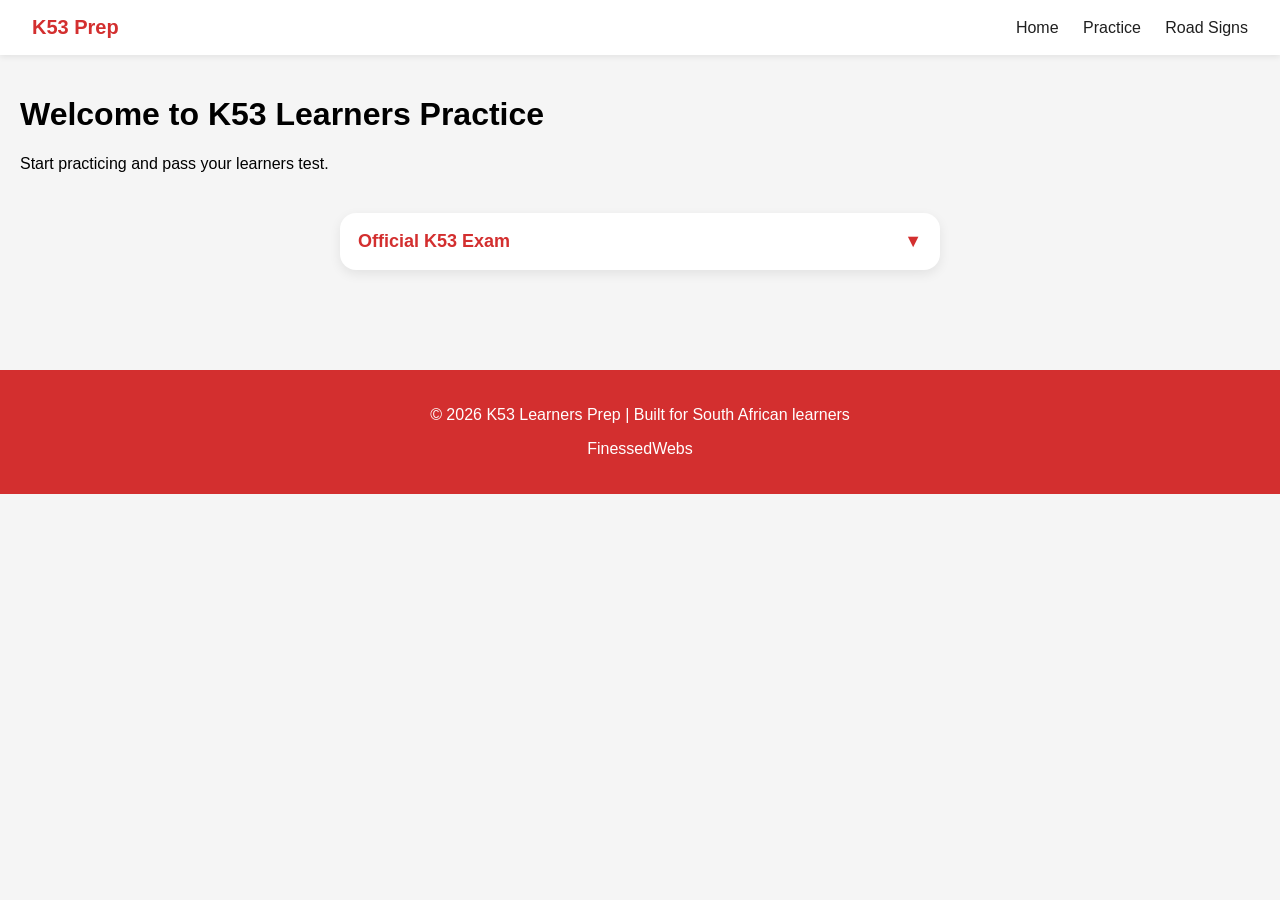
<file: index.html>
<!DOCTYPE html>
<html lang="en">
<head>
    <!-- <base href="/FinessedWebs-K53-Learners-Prep/"> -->
    <meta charset="UTF-8">
    <meta name="viewport" content="width=device-width, initial-scale=1.0">
    <title>FinessedWebs K53 Learners Prep</title>
    <link rel="stylesheet" href="css/styles.css">
</head>
<body>

    <!-- NAV -->
    <div id="nav"></div>

    <main style="padding: 20px;">
        <h1>Welcome to K53 Learners Practice</h1>
        <p>Start practicing and pass your learners test.</p>

        <div class="exam-container">

            <div class="exam-card">

                <!-- Header -->
                <div class="exam-header" onclick="toggleMain()">
                    <span>Official K53 Exam</span>
                    <span id="main-arrow">▼</span>
                </div>

                <!-- Vehicle Options -->
                <div id="vehicle-section" class="exam-content">

                    <div class="vehicle-card">
                        <button class="vehicle-btn" onclick="toggleVehicle('light')">
                            Light Vehicle
                        </button>
                        <div id="light" class="vehicle-content"></div>
                    </div>

                    <div class="vehicle-card">
                        <button class="vehicle-btn" onclick="toggleVehicle('heavy')">
                            Heavy Vehicle
                        </button>
                        <div id="heavy" class="vehicle-content"></div>
                    </div>

                    <div class="vehicle-card">
                        <button class="vehicle-btn" onclick="toggleVehicle('motorcycle')">
                            Motorcycle
                        </button>
                        <div id="motorcycle" class="vehicle-content"></div>
                    </div>

                </div>

            </div>
        </div>
    </main>

    <!-- FOOTER -->
    <div id="footer"></div>
    

    <script src="js/layout.js"></script>
</body>
</html>
</file>
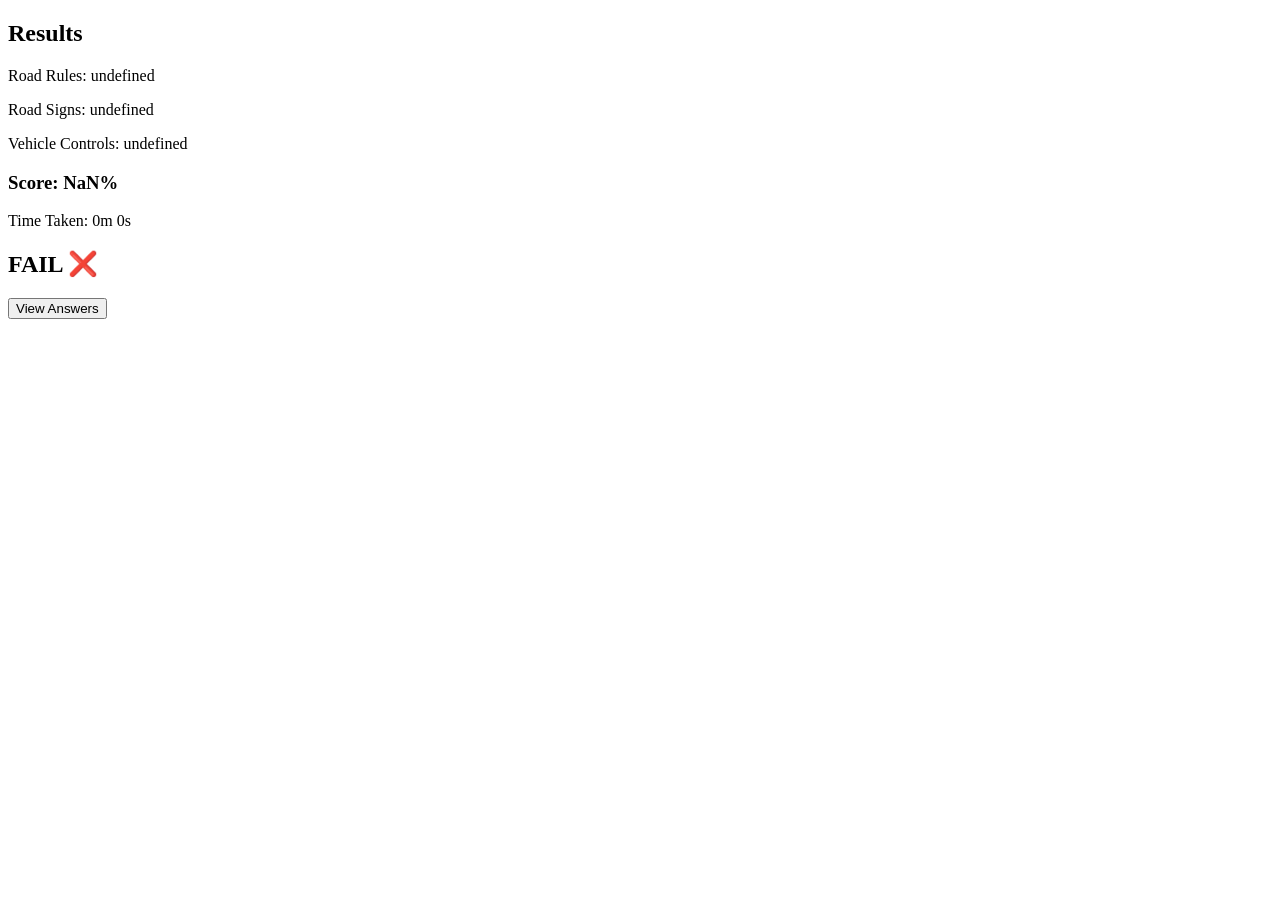
<file: results.html>
<!DOCTYPE html>
<html>
<head>
    <title>Results</title>
</head>
<body>

<h2>Results</h2>

<div id="results"></div>

<button onclick="viewAnswers()">View Answers</button>

<script>
function viewAnswers() {
    window.location.href = "review.html";
}
</script>

<script>
const score = JSON.parse(localStorage.getItem("results")) || {};
const timeTaken = localStorage.getItem("timeTaken") || 0;

const total =
    score.roadRules + score.roadSigns + score.vehicleControls;

const percentage = Math.round((total / 68) * 100);

const pass =
    score.roadRules >= 22 &&
    score.roadSigns >= 23 &&
    score.vehicleControls >= 6;

const minutes = Math.floor(timeTaken / 60);
const seconds = timeTaken % 60;

document.getElementById("results").innerHTML = `
    <p>Road Rules: ${score.roadRules}</p>
    <p>Road Signs: ${score.roadSigns}</p>
    <p>Vehicle Controls: ${score.vehicleControls}</p>

    <h3>Score: ${percentage}%</h3>
    <p>Time Taken: ${minutes}m ${seconds}s</p>

    <h2>${pass ? "PASS ✅" : "FAIL ❌"}</h2>
`;
</script>
</script>

</body>
</html>
</file>
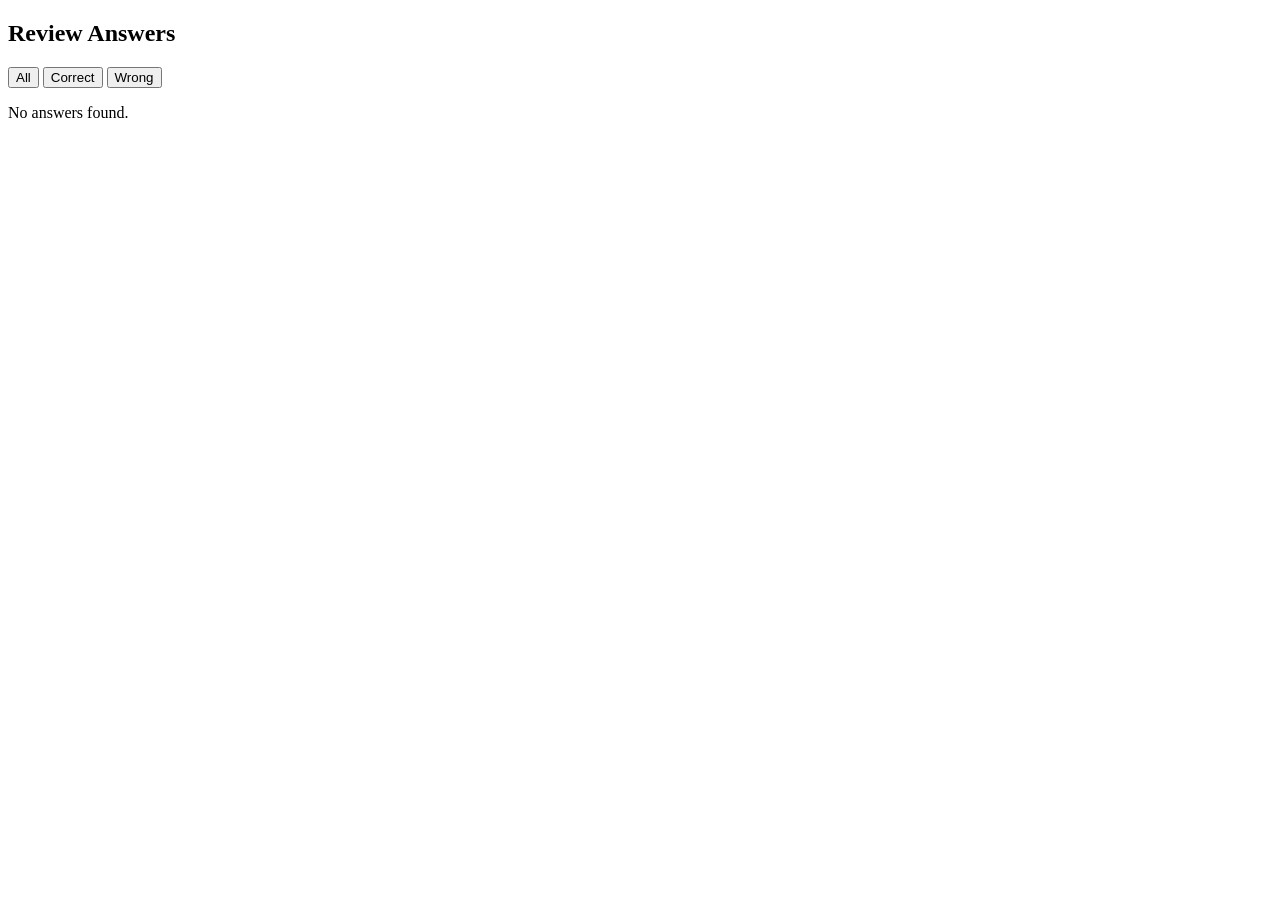
<file: review.html>
<!DOCTYPE html>
<html>
<head>
    <title>Review Answers</title>
</head>
<body>

<h2>Review Answers</h2>

<div class="progress-container">
    <div id="progress-bar"></div>
</div>

<button onclick="filterAnswers('all')">All</button>
<button onclick="filterAnswers('correct')">Correct</button>
<button onclick="filterAnswers('wrong')">Wrong</button>

<div id="review"></div>

<script>
const answers = JSON.parse(localStorage.getItem("answers")) || [];

console.log("Loaded answers:", answers);



function render(type) {
    const container = document.getElementById("review");
    container.innerHTML = "";
    
if (answers.length === 0) {
    container.innerHTML = "<p>No answers found.</p>";
    return;
}
    answers.forEach(a => {
        const isCorrect = a.selected === a.correct;

        if (type === "correct" && !isCorrect) return;
if (type === "wrong" && isCorrect) return;



        const div = document.createElement("div");
        div.style.border = "1px solid #ccc";
        div.style.padding = "10px";
        div.style.margin = "10px 0";

        div.innerHTML = `
            <p><strong>${a.question}</strong></p>
            <p>Your answer: <span style="color:${isCorrect ? 'green' : 'red'}">${a.selected}</span></p>
            <p>Correct answer: <span style="color:green">${a.correct}</span></p>
        `;

        container.appendChild(div);
    });
}

function filterAnswers(type) {
    render(type);
}

render("all");
</script>

</body>
</html>
</file>
<file: css/styles.css>
:root {
    --primary: #d32f2f;     /* Red */
    --secondary: #1976d2;   /* Blue */
    --background: #f5f5f5;
    --surface: #ffffff;
    --text: #1f1f1f;
}

/* Reset */
body {
    margin: 0;
    font-family: 'Segoe UI', sans-serif;
    background: var(--background);
}

/* NAVBAR */
.navbar {
    background: var(--surface);
    display: flex;
    justify-content: space-between;
    align-items: center;
    padding: 16px 32px;
    box-shadow: 0 2px 6px rgba(0,0,0,0.08);
}

.nav-logo {
    font-weight: bold;
    color: var(--primary);
    font-size: 20px;
}

.nav-links a {
    margin-left: 20px;
    text-decoration: none;
    color: var(--text);
    font-weight: 500;
}

.nav-links a:hover {
    color: var(--secondary);
}

/* FOOTER */
.footer {
    background: var(--primary);
    color: white;
    padding: 20px;
    text-align: center;
    margin-top: 40px;
}

/* BUTTON (Material feel) */
.btn {
    background: var(--secondary);
    color: white;
    padding: 10px 18px;
    border-radius: 8px;
    border: none;
    cursor: pointer;
}

.btn:hover {
    opacity: 0.9;
}

.exam-container {
    max-width: 600px;
    margin: 40px auto;
}

/* Card */
.exam-card {
    background: var(--surface);
    border-radius: 16px;
    box-shadow: 0 4px 12px rgba(0,0,0,0.08);
    overflow: hidden;
    cursor: pointer;
    transition: 0.3s;
}

.exam-card:hover {
    box-shadow: 0 6px 16px rgba(0,0,0,0.12);
}

/* Header */
.exam-header {
    padding: 18px;
    font-weight: bold;
    font-size: 18px;
    display: flex;
    justify-content: space-between;
    color: var(--primary);
}

/* Hidden Content */
.exam-content {
    display: none;
    padding: 20px;
    border-top: 1px solid #eee;
}

.exam-content ul {
    padding-left: 20px;
}

.exam-content li {
    margin: 8px 0;
}

/* Note */
.note {
    font-size: 14px;
    margin-top: 15px;
    color: #555;
}

/* Vehicle buttons */
.vehicle-options {
    display: flex;
    flex-direction: column;
    gap: 10px;
    margin-top: 20px;
}

/* Continue button */
.continue-btn {
    margin-top: 20px;
    width: 100%;
    background: var(--primary);
}

.vehicle-btn {
    width: 100%;
    text-align: left;
    padding: 14px;
    border: none;
    background: var(--secondary);
    color: white;
    border-radius: 10px;
    cursor: pointer;
    font-weight: 500;
}

.vehicle-card {
    margin-bottom: 10px;
}

.vehicle-content {
    max-height: 0;
    overflow: hidden;
    transition: max-height 0.4s ease;
    background: #fafafa;
    border-radius: 10px;
    margin-top: 5px;
    padding: 0 15px;
}

/* Add padding only when open */
.vehicle-content.open {
    padding: 15px;
}

.exam-info ul {
    padding-left: 20px;
}

.exam-info li {
    margin: 6px 0;
}

.exam-wrapper {
    max-width: 600px;
    margin: 40px auto;
    padding: 20px;
}

.top-bar {
    display: flex;
    justify-content: space-between;
    margin-bottom: 20px;
    font-weight: bold;
}

.option {
    display: block;
    padding: 12px;
    margin: 10px 0;
    border-radius: 8px;
    background: #eee;
    cursor: pointer;
}

.correct {
    background: #4caf50;
    color: white;
}

.wrong {
    background: #f44336;
    color: white;
}

.progress-container {
    width: 100%;
    height: 10px;
    background: #ddd;
    border-radius: 10px;
    margin-bottom: 15px;
}

#progress-bar {
    height: 100%;
    width: 0%;
    background: #1976d2;
    border-radius: 10px;
    transition: width 0.3s;
}
</file>
